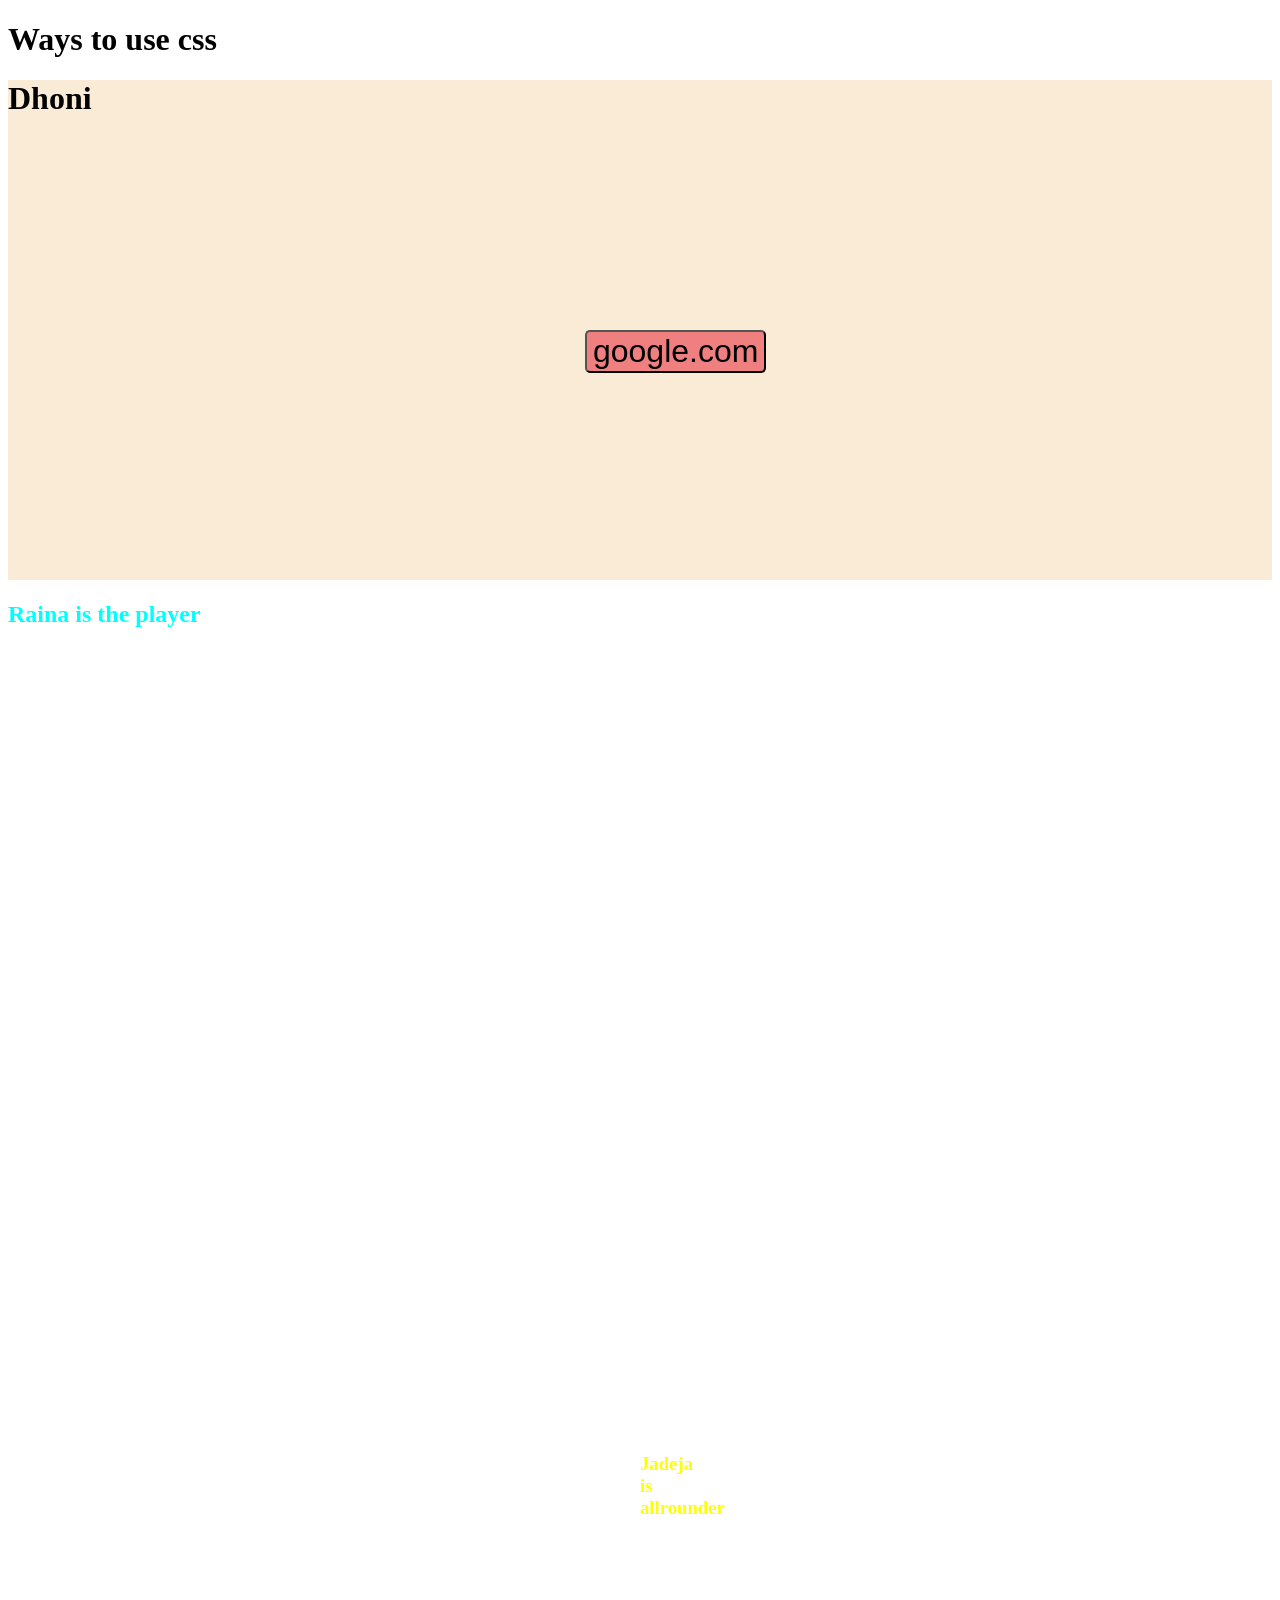
<file: WaysToUseCss.html>
<!DOCTYPE html>
<html lang="en">
<head>
    <meta charset="UTF-8">
    <meta name="viewport" content="width=device-width, initial-scale=1.0">
    <title>Document</title>
    <!--External css-->
    <link rel="stylesheet" href="index.css">

    <!--Internal css-->
    <style>
        h2{
            height: 200px;
            color:aqua;
        }

        h1:nth-of-type(2){
            position: relative;
        }

        button{
            position: absolute;
            top: 50%;
            right: 40%;
            font-size: 2rem;
            border-radius: 5px;
            background-color: lightcoral
        }

    </style>
</head>
<body>
    <h1>Ways to use css</h1>
    <!--Inline css-->

    <h1 style="height:500px;width:100%;background-color: antiquewhite;">Dhoni
        <button id="btn">google.com</button>
    </h1>
    <h2>Raina is the player</h2>
    <h3>Jadeja is allrounder</h3>
    <script>
        let button = document.getElementById("btn");
        button.onclick = ()=>{
            window.location.href = "https://www.google.com";
        }
    </script>
</body>
</html>
</file>
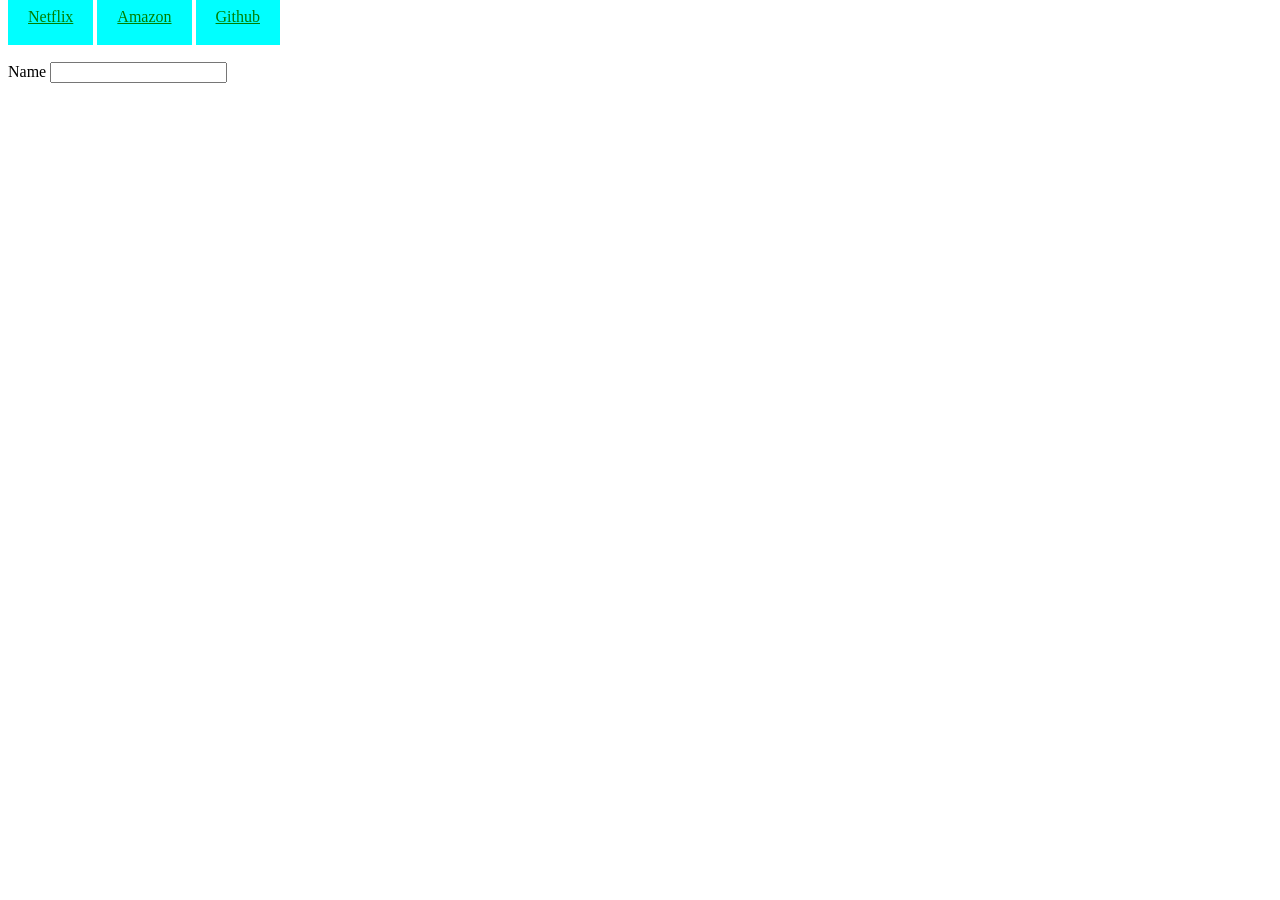
<file: PseudoClassSelectors/dynamic.html>
<!DOCTYPE html>
<html lang="en">
<head>
    <meta charset="UTF-8">
    <meta name="viewport" content="width=device-width, initial-scale=1.0">
    <title>Dynamic css</title>
    <link rel="stylesheet" href="/PseudoClassSelectors/dynamic.css">
</head>
<body>
    <a href="https://www.netflix.com">Netflix</a>
    <a href="https://www.amazon.com">Amazon</a>
    <a href="https://www.github.com">Github</a><br>
    <br>
    <br>

<label for="Name">Name</label>
<input type="text" id="name">    
</body>
</html>
</file>
<file: index.css>
h3{
    color: yellow;
    padding: 50%;
}
</file>
<file: PseudoClassSelectors/dynamic.css>
a:link{
    background-color: aqua;
    color:green;
    padding: 20px;

}
a:active{
    background-color: chocolate;
    color:brown;
}
a:visited{
    background-color: blueviolet;
    color: black;
}
input:focus{
    background-color: aqua;
    color:blueviolet;
}
</file>
